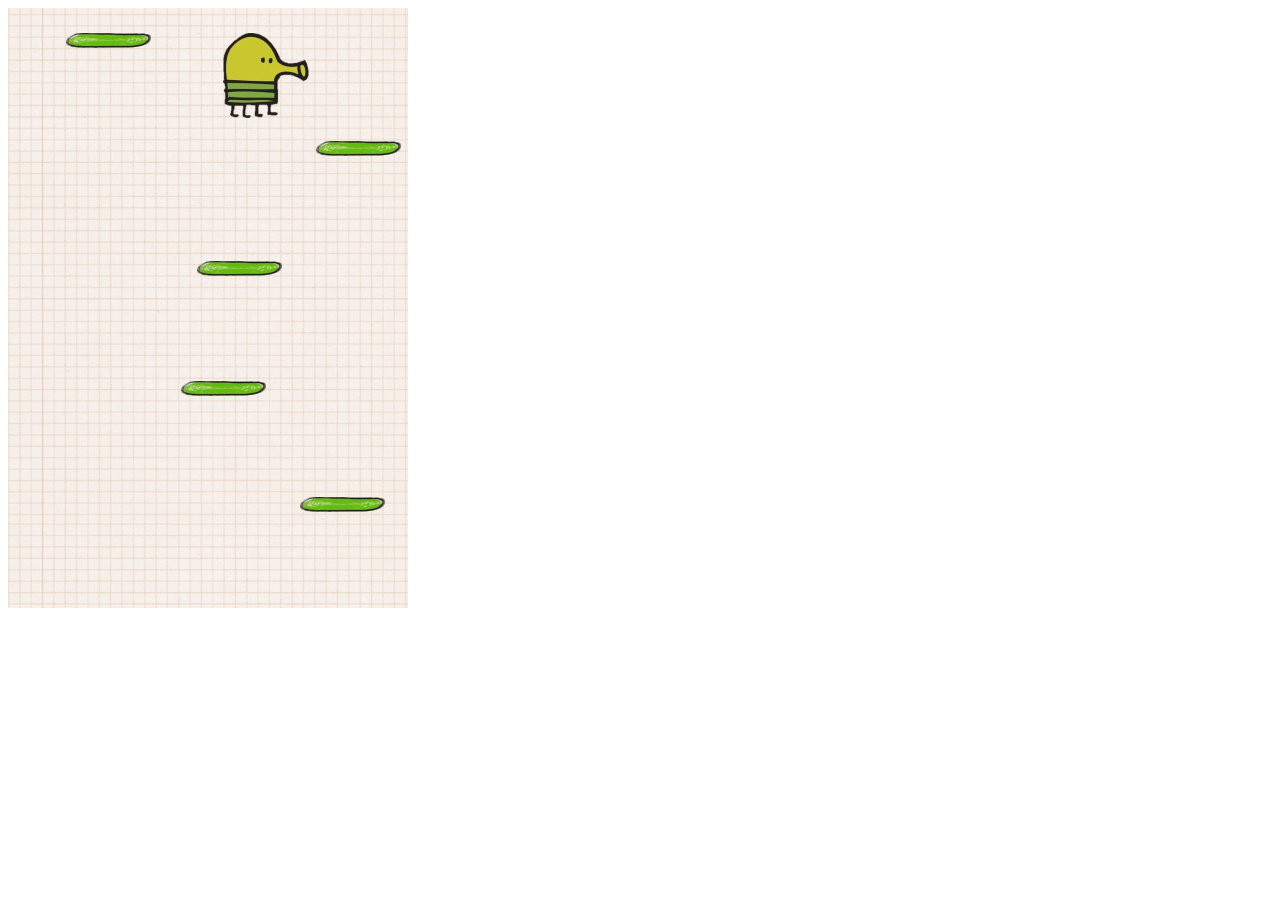
<file: public/doodle/index.html>
<!DOCTYPE html>
<html lang="en" dir="ltr">
  <head>
    <meta charset="utf-8">
    <script src="scripts.js" charset="utf-8"></script>
    <link rel="stylesheet" href="styles.css"></link>
    <title>Doodle Jump</title>

  </head>
  <body>

    <div class="grid">

    </div>

  </body>
</html>
</file>
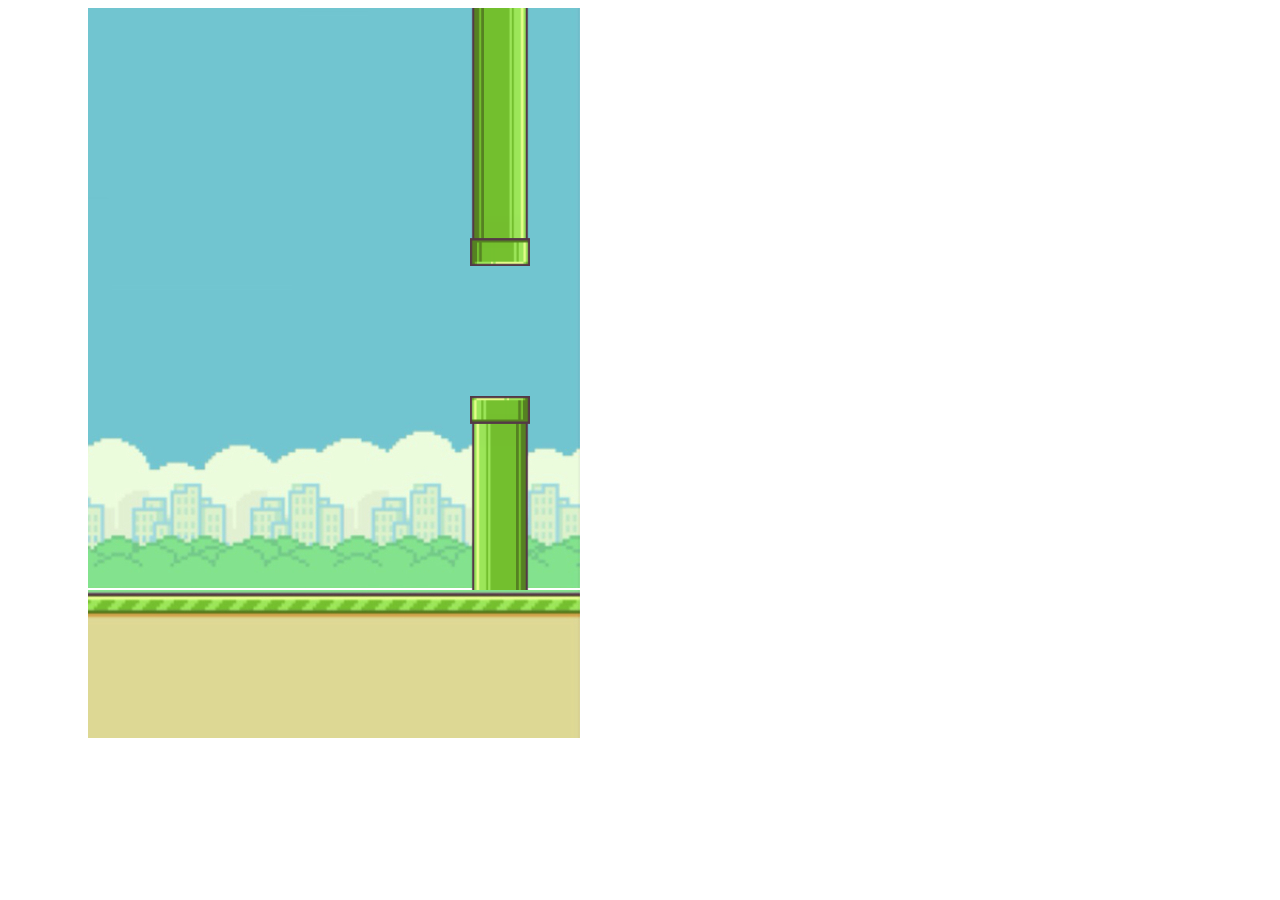
<file: public/flappy/index.html>
<!DOCTYPE html>
<html lang="en" dir="ltr">
  <head>
    <meta charset="utf-8">
    <title>Flappy Bird</title>
    <link rel="stylesheet" href="style.css">
    <script src="script.js" charset="utf-8"></script>
  </head>
  <body>

  <div class="border-left"></div>
  <div class="game-container">
      <div class="border-top"></div>
      <div class="sky">
          <div class="bird"></div>
      </div>
  </div>
  <div class="ground-container">
    <div class="ground-moving"></div>
  </div>
  <div class="border-right"></div>

  </body>
</html>
</file>
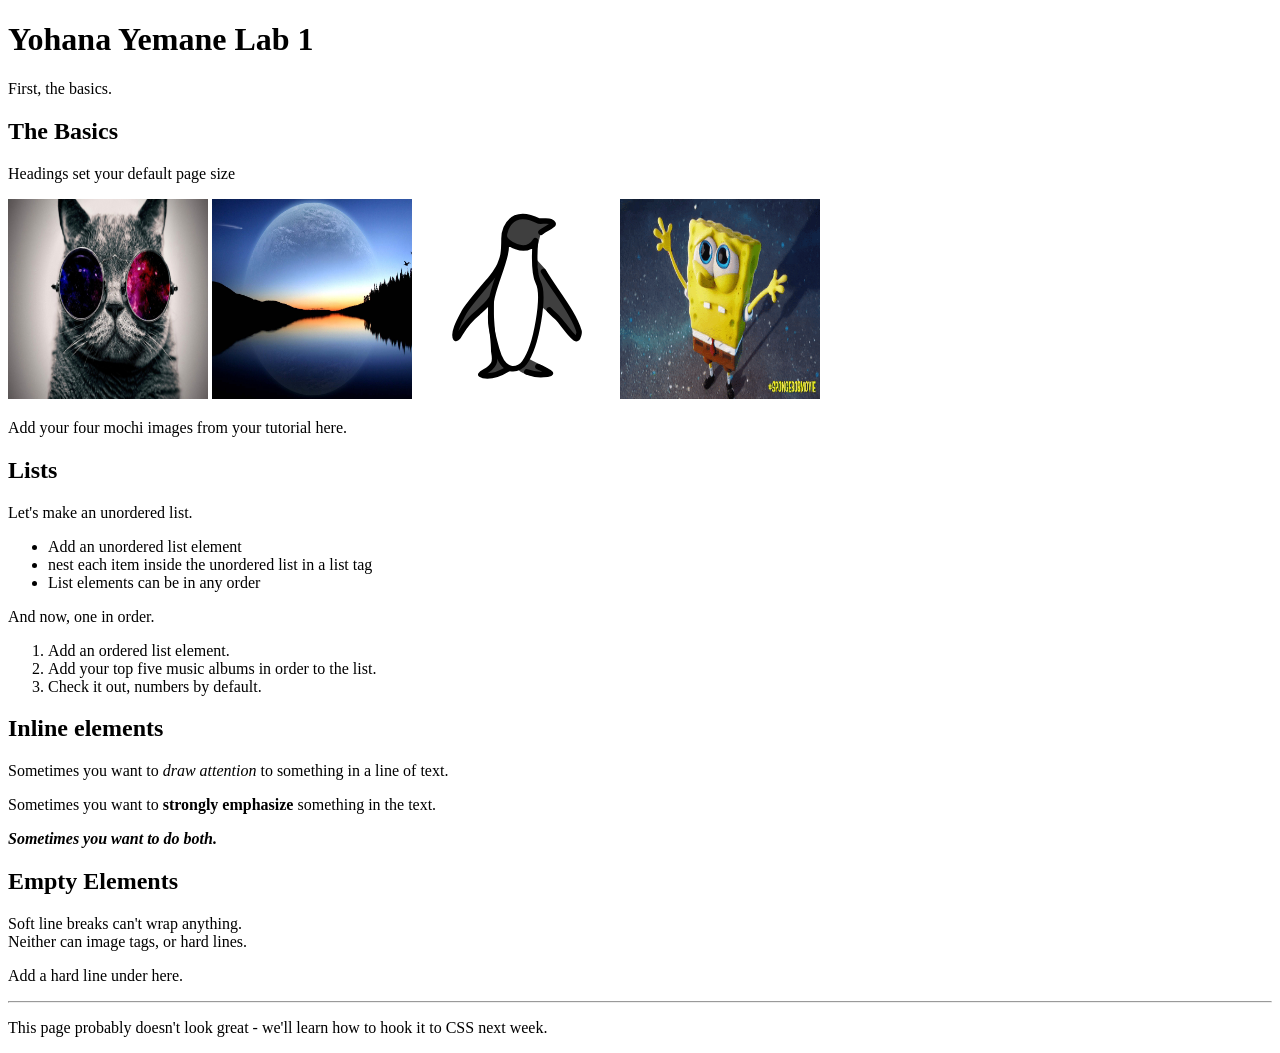
<file: public/labs/lab_1/index.html>
<!DOCTYPE html>
<html lang="en">
<head>
    <meta charset="UTF-8">
    <meta name="viewport" content="width=device-width, initial-scale=1.0">
    <title>Yohana Yemane Lab 1</title>
</head>
<body>
    <h1>Yohana Yemane Lab 1 </h1>
    <p> First, the basics.</p>

    <h2> The Basics </h2>

    <p>Headings set your default page size </p>
    <img src="cat.png" height = 200 width = 200/>
    <img src="nature.jpg" height = 200 width = 200/>
    <img src="penguin-svgrepo-com.svg" height = 200 width = 200/>
    <img src="spongebob.gif" height = 200 width = 200/>

    <p>Add your four mochi images from your tutorial here.</p>

    <h2> Lists </h2>

    <p> Let's make an unordered list. </p>
    <ul>
        <li> Add an unordered list element </li>
        <li> nest each item inside the unordered list in a list tag </li>
        <li> List elements can be in any order </li>
    </ul>
    <p> And now, one in order. </p>

    <ol>
        <li> Add an ordered list element. </li>
        <li> Add your top five music albums in order to the list.</li>
        <li> Check it out, numbers by default. </li>
    </ol>

    <h2> Inline elements </h2>
    <p> Sometimes you want to <em>draw attention</em>  to something in a line of text.</p>
    <p> Sometimes you want to <strong>strongly emphasize </strong> something in the text. </p>
    <p> <em> <strong> Sometimes you want to do both.</strong></em></p>

    <h2> Empty Elements </h2>

    <p>Soft line breaks can't wrap anything. <br/> Neither can image tags, or hard lines. </p>
    <p> Add a hard line under here. </p>
    <hr/>
    <p> This page probably doesn't look great - we'll learn how to hook it to CSS next week. </p>
</body>
</html>
</file>
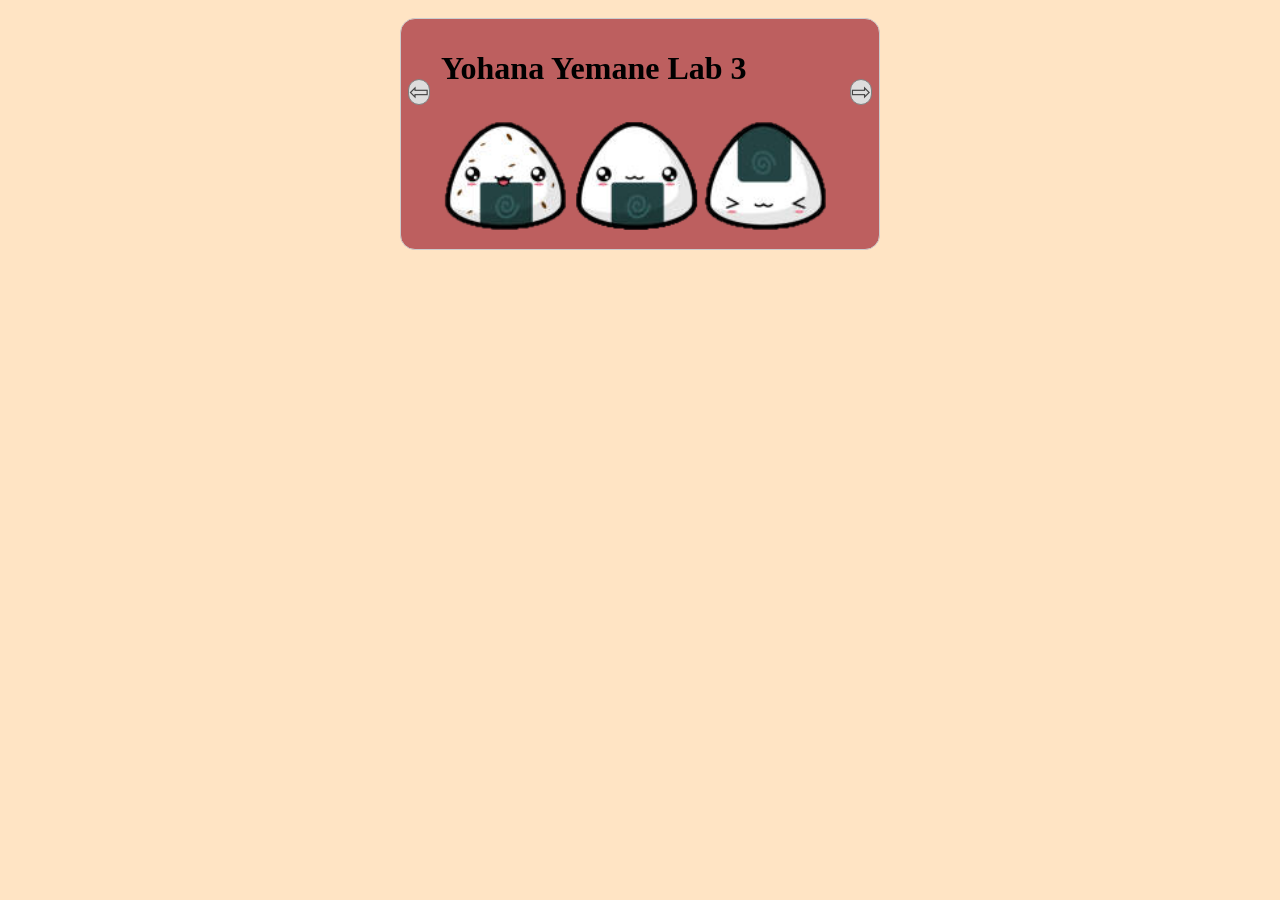
<file: public/labs/lab_3/index.html>
<!DOCTYPE html>
<html lang="en">
<head>
    <meta charset="UTF-8">
    <meta http-equiv="X-UA-Compatible" content="IE=edge">
    <meta name="viewport" content="width=device-width, initial-scale=1.0">
    <link rel="stylesheet" href="styles.css">
    <title>Yohana Yemane Lab 3</title>
</head>

<body>
    <div id="carousel" class="carousel">
        <h1>Yohana Yemane Lab 3</h1>
        <button class="arrow prev">⇦</button>
        <div class="gallery">
          <ul class="images">
            <li><img src="images/onigiri_1.png" alt = "onigiri_1"></li>
            <li><img src="images/onigiri_2.png" alt = "onigiri_2"></li>
            <li><img src="images/onigiri_3.png" alt = "onigiri_3"></li>
            <li><img src="images/onigiri_4.png" alt = "onigiti_4"></li>
            <li><img src="images/roll_1.png" alt = "roll_1"></li>
            <li><img src="images/roll_2.png" alt = "roll_2"></li>
            <li><img src="images/roll_3.png" alt = "roll_3"></li>
          </ul>
        </div>
        <button class="arrow next">⇨</button>
      </div>
    <script src="script.js"></script>
</body>
</html>
</file>
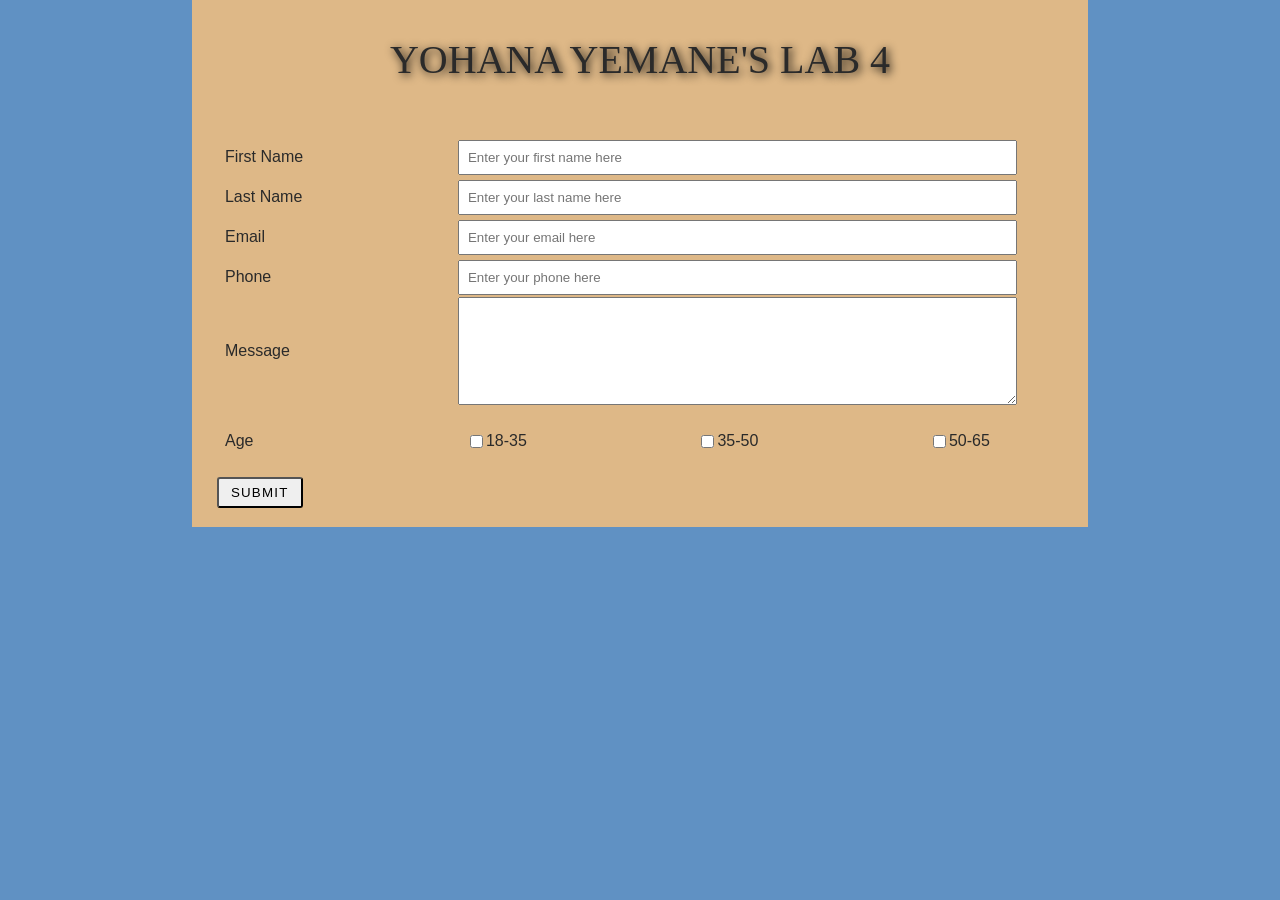
<file: public/labs/lab_4/index.html>
<!DOCTYPE html>
<html lang="en">
  <head>
    <meta charset="utf-8">
    <title> Yohana Yemane Lab 4</title>
    <link href = "styles.css" rel = "stylesheet">
    <!--[if lt IE 9]>
      <script src="//html5shiv.googlecode.com/svn/trunk/html5.js"></script>
    <![endif]-->
  </head>


<body>
    <header>
        <h1> Yohana Yemane's lab 4 </h1>
    </header>
      <form action="/api" method="post">
          <ul class = "flex-outer" flex="display">
              <li>
                  <label for="fname"> First Name </label>
                  <input type="text" name="fname" id="fname" maxlength="140" placeholder="Enter your first name here">
              </li>

              <li>
                <label for="lname"> Last Name </label>
                <input type="text" name="lname" id="lname" maxlength="140" placeholder="Enter your last name here">
              </li>

              <li>
                <label for="email">Email</label>
                <input type="email" name="email"id="email" placeholder="Enter your email here">
              </li>

              <li>
                <label for="phone">Phone</label>
                <input type="tel" name="phone" id="phone" placeholder="Enter your phone here">
              </li>

              <li>
                <label for="message">Message</label>
                <textarea rows="6" cols="33" name = "message" id="message" placeholder="Enter your message here">
                </textarea>
              </li>

              <li>
                  <p>Age</p>
                  <ul class="flex-inner" flex="display">

                    <li>
                        <input type="checkbox" name="eighteen-to-thirtyfive" id="eighteen-to-thirtyfive">
                        <label for="eighteen-to-thirtyfive">18-35</label>
                      </li>

                      <li>
                        <input type="checkbox" name="thirtyfive-to-fifty" id="thirtyfive-to-fifty">
                        <label for="thirtyfive-to-fifty">35-50</label>
                      </li>

                      <li>
                        <input type="checkbox" name="fifty-to-sixtyfive" id="fifty-to-sixtyfive">
                        <label for="fifty-to-sixtyfive">50-65</label>
                      </li>
                    </ul>
                </li>

                      <li>
                        <button type="submit" name="button" id="button">Submit</button>
                      </li>
                  </ul>
      </form>
      <script src = ./script.js> </script>
</body>
</html>
</file>
<file: public/doodle/styles.css>
.grid {
    width: 400px;
    height: 600px;
    background-image: url('background.png');
    position: relative;
    font-size: 100px;
    text-align: center;
  }
  
  .doodler {
    width: 87px;
    height: 85px;
    background-image: url('doodler-guy.png');
    position: absolute;
  }
  
  .platform {
    width: 85px;
    height: 15px;
    background-image: url('platform.png');
    position: absolute;
  }
</file>
<file: public/flappy/style.css>
body {
    display: flex;
}

.game-container {
    width: 500px;
    height: 730px;
    position: absolute;
    left: 80px;
}

.border-left {
    width: 80px;
    height: 790px;
    position:  absolute;
    background-color: white;
    z-index: +2;
}

.border-right {
    width: 80px;
    height: 790px;
    position: absolute;
    background-color: white;
    z-index: +2;
    left: 580px;
}

.border-top {
    width: 660px;
    height: 50px;
    position:  absolute;
    background-color: white;
    z-index: +2;
    top: -50px;
}

.sky {
    background-image: url('fb-game-background.png');
    width: 500px;
    height: 580px;
    position: absolute;
}

.ground {
    background-image: url('bottom-background.png');
    width: 500px;
    height: 150px;
    position: absolute;
    top: 580px;
    z-index: +1;
}

.bird {
    background-image: url('flappy-bird.png');
    position: absolute;
    width: 60px;
    height: 45px;
    left: 220px;
    bottom: 100px;
}

.obstacle {
    background-image: url('flappybird-pipe.png');
    width: 60px;
    height: 300px;
    position: absolute;
}

.topObstacle {
    background-image: url('flappybird-pipe.png');
    transform: rotate(180deg);
    width: 60px;
    height: 300px;
    position: absolute;
}

@keyframes slideright {
    from {
        background-position: 10000%;
    }
    to {
        background-position: 0%;
    }
  }
  
  @-webkit-keyframes slideright {
    from {
        background-position: 10000%;
    }
    to {
        background-position: 0%;
    }
  }

  .ground-container {
      height: 150px;
      width: 580px;
      left: 80px;
      position:  absolute;
  }
  
  .ground-moving {
    position: absolute;
    top: 580px;
    height: 150px;
    background-image: url('bottom-background.png');
    background-repeat: repeat-x;
    animation: slideright 100s infinite linear;
    -webkit-animation: slideright 100s infinite linear;
    width: 100%;
    z-index: +1;
  }
</file>
<file: public/labs/lab_3/styles.css>
/* Add some css styles based on the tutorial at javascript.info: introduction to browser events
 https://javascript.info/introduction-browser-events */

 body {
    padding: 10px;
    display: flex;
    justify-content: center;
    background-color: bisque;
  }
  
  .carousel {
    position: relative;
    width: 398px;
    padding: 10px 40px;
    border: 1px solid #CCC;
    border-radius: 15px;
    background: rgb(189, 95, 95);
    
  }
  
  .carousel img {
    width: 130px;
    height: 130px;
    /* make it block to remove space around images */
    display: block;
    
  }
  
  .arrow {
    position: absolute;
    top: 60px;
    padding: 0;
    background: #ddd;
    border-radius: 15px;
    border: 1px solid gray;
    font-size: 24px;
    line-height: 24px;
    color: #444;
    display: block;
  }
  
  .arrow:focus {
    outline: none;
  }


  
  .arrow:hover {
    background: #ccc;
    cursor: pointer;
  }
  
  .prev {
    left: 7px;
  }
  
  .next {
    right: 7px;
  }
  
  .gallery {
    width: 390px;
    overflow: hidden;
  }
  
  .gallery ul {
    height: 130px;
    width: 9999px;
    margin: 0;
    padding: 0;
    list-style: none;
    transition: margin-left 250ms;
    /* remove white-space between inline-block'ed li */
    /* http://davidwalsh.name/remove-whitespace-inline-block */
    font-size: 0;
  }
  
  .gallery li {
    display: inline-block;
  }
</file>
<file: public/labs/lab_4/styles.css>
/* || General setup */

html, body {
    margin: 0;
    padding: 0;
  }
  
  html {
    font-size: 10px;
  
  }
 
body {
    width: 70%;
    min-width: 800px;
    margin: 0 auto;
    background-color: #6091C3;
  }

  
  /* || typography */
  
  h1, h2, h3 {
    font-family: 'Comfortaa', cursive;
    color: #2a2a2a;
  }
  
  p, input, li {
    font-family: 'Roboto Condensed', sans-serif;
    color: #2a2a2a;
  }
  
  h1 {
    font-size: 4rem;
    text-align: center;
    text-shadow: 2px 2px 10px black;
    font-weight: 100;
  }
  
  h2 {
    font-size: 5rem;
    text-align: center;
    font-weight: 800;
  }
  
  h3 {
    font-size: 2.2rem;
  }
  
  p, li {
    font-size: 1.6rem;
    line-height: 1.5;
  }
  
  /* || header layout */
  
  .header {
    margin-bottom: 10px;
    display: flex;
    flex-flow: row wrap;
  }
  
  body > * {
    background-color: burlywood;
    padding: 1%;
  }
  
  .main, .header, nav, .article, .aside, footer, section {
    background-color: rgba(0,255,0,0.5);
    padding: 1%;
  }
  
  h1 {
    flex: 5;
    text-transform: uppercase;
  }
  ul.flex-outer{max-width: 800px;
    padding: 0px 16px;}

  .flex-outer li,
  .flex-inner {
    display: flex;
    flex-wrap: wrap;
    align-items: center;
  }
    
    
  .flex-outer > li > label,
  .flex-outer li p {
    flex: 1 0 125px;
    max-width: 225px;
    padding:8px;
  }
     
  .flex-outer > li > label + *,
  .flex-inner {
    flex: 1 0 225px;
    padding: 8px;
  }
  
  .flex-outer > li> button {
    margin-left: 0px;
    padding: 6px 12px;
    text-transform: uppercase;
    letter-spacing: 1.2px;
    border-radius: 3px;
  }

  .flex-inner {
    justify-content: space-between;
  }

.flex-inner>li {
  width: 80px;
}
  .header img {
    display: block;
    height: 60px;
    padding-top: 20.15px;
  }
  
  nav {
    height: 50px;
    flex: 100%;
    display: flex;
  }
  
  nav ul {
    padding: 0;
    list-style-type: none;
    flex: 2;
    display: flex;
  }
  
  nav li {
    display: inline;
    text-align: center;
    flex: 1;
  }
  
  nav a, nav span {
    display: inline-block;
    font-size: 2rem;
    height: 3rem;
    line-height: 1.7;
    text-transform: uppercase;
    text-decoration: none;
    color: black;
  
  }
  
  /* || main layout */
  
  .main {
    display: flex;
  }
  
  .article, section {
    flex: 4;
  }
  
  .aside {
    display: flex;
    flex-flow: row wrap;
    flex: 2;
  }
  
  .aside a {
    display: flex;
    flex-basis: 50%;
  }
  
  .aside img {
    width: 100%;
    height: auto;
  }
  
  .footer {
    margin-top: 10px;
    background: rgba(0,255,0,0.5);
  }
</file>
